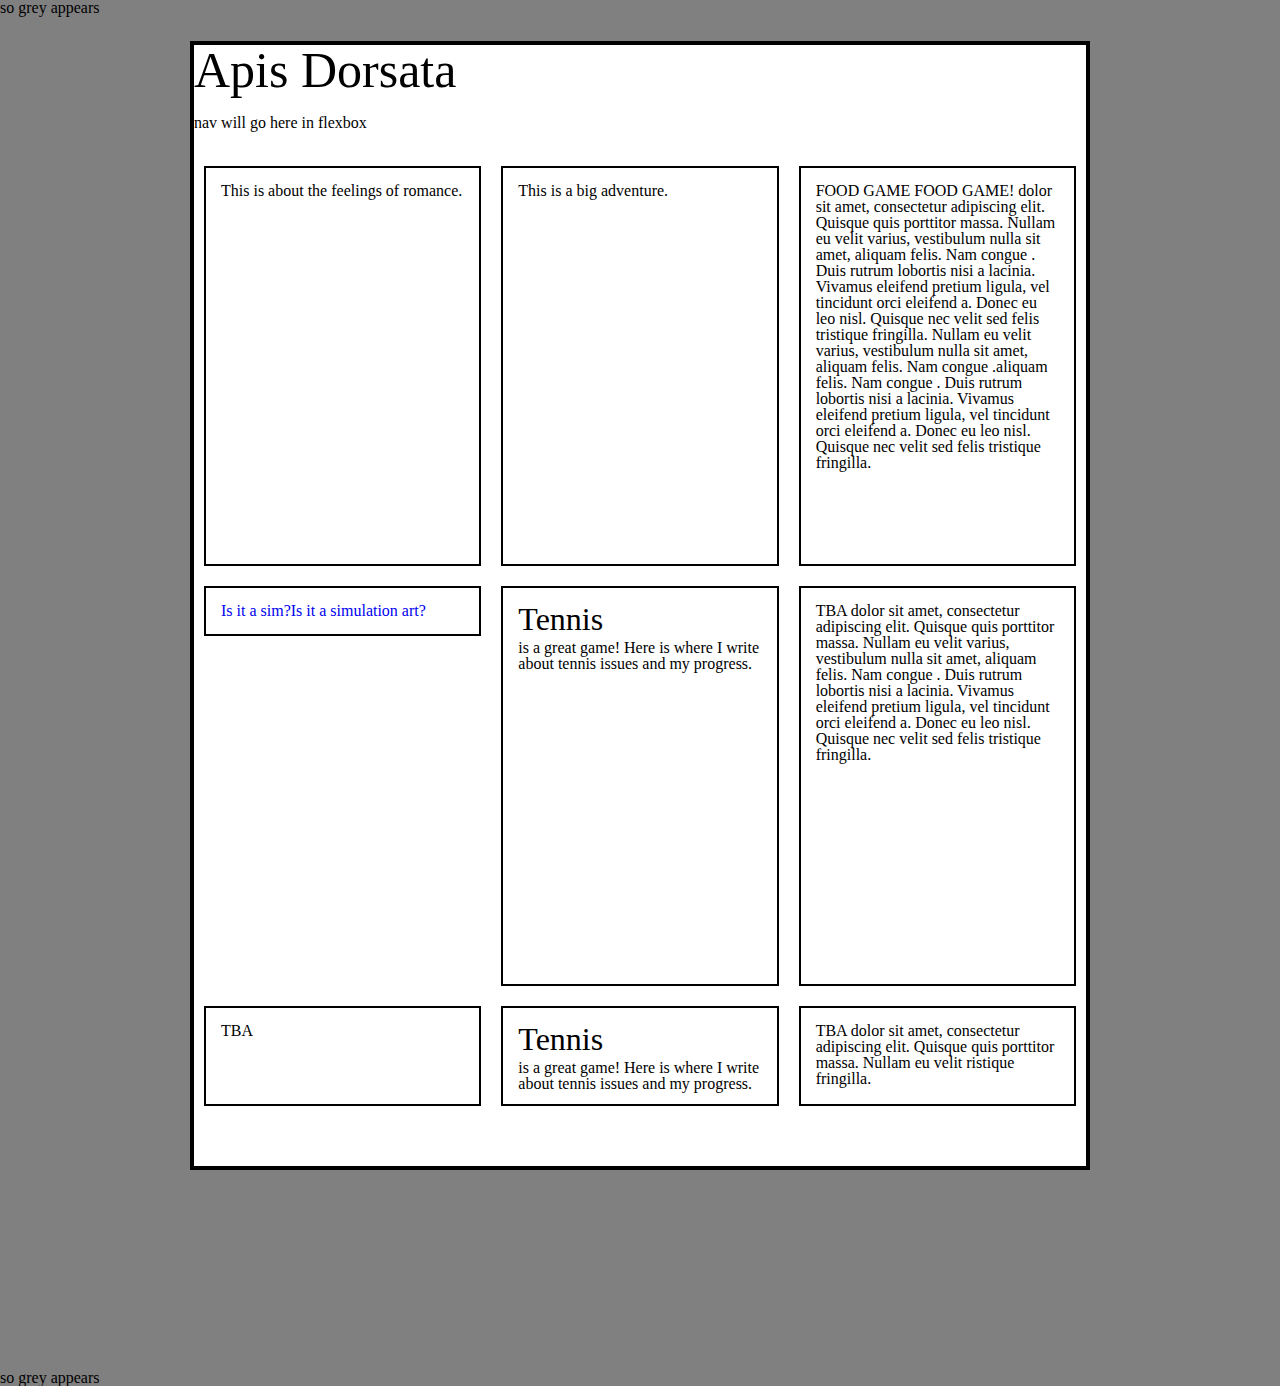
<file: index.html>
<html>
   <head>
      <link rel="stylesheet" href="css/cssreset.css">
      <link rel="stylesheet" href="css/styles.css">
   </head>
<div class="overall">
   so grey appears
   <div class="mainContainer">
      <header>Apis Dorsata</header>
      <div>nav will go here in flexbox</div>
      <div class="mainBox">
         <div class="boxItem">This is about the feelings of romance.</div>
         <div class="boxItem">This is a big adventure.</div>
         <div class="boxItem">FOOD GAME FOOD GAME! dolor sit amet, consectetur adipiscing elit. Quisque quis porttitor massa. Nullam eu velit varius, vestibulum nulla sit amet, aliquam felis. Nam congue . Duis rutrum lobortis nisi a lacinia. Vivamus eleifend pretium ligula, vel tincidunt orci eleifend a. Donec eu leo nisl. Quisque nec velit sed felis tristique fringilla. Nullam eu velit varius, vestibulum nulla sit amet, aliquam felis. Nam congue .aliquam felis. Nam congue . Duis rutrum lobortis nisi a lacinia. Vivamus eleifend pretium ligula, vel tincidunt orci eleifend a. Donec eu leo nisl. Quisque nec velit sed felis tristique fringilla.</div>
         <a href="simart.html"><div class="boxItem">Is it a sim?Is it a simulation art?</div></a>
         <div class="boxItem"><h2>Tennis</h2> is a great game! Here is where I write about tennis issues and my progress.</div>
         <div class="boxItem">TBA dolor sit amet, consectetur adipiscing elit. Quisque quis porttitor massa. Nullam eu velit varius, vestibulum nulla sit amet, aliquam felis. Nam congue . Duis rutrum lobortis nisi a lacinia. Vivamus eleifend pretium ligula, vel tincidunt orci eleifend a. Donec eu leo nisl. Quisque nec velit sed felis tristique fringilla.</div>
         <div class="boxItem">TBA</div>
         <div class="boxItem"><h2>Tennis</h2> is a great game! Here is where I write about tennis issues and my progress.</div>
         <div class="boxItem">TBA dolor sit amet, consectetur adipiscing elit. Quisque quis porttitor massa. Nullam eu velit ristique fringilla.</div>
      </div><!--/.mainBox-->
   </div><!--/.mainContainer-->
   so grey appears
</div><!--./overall-->
</html>
</file>
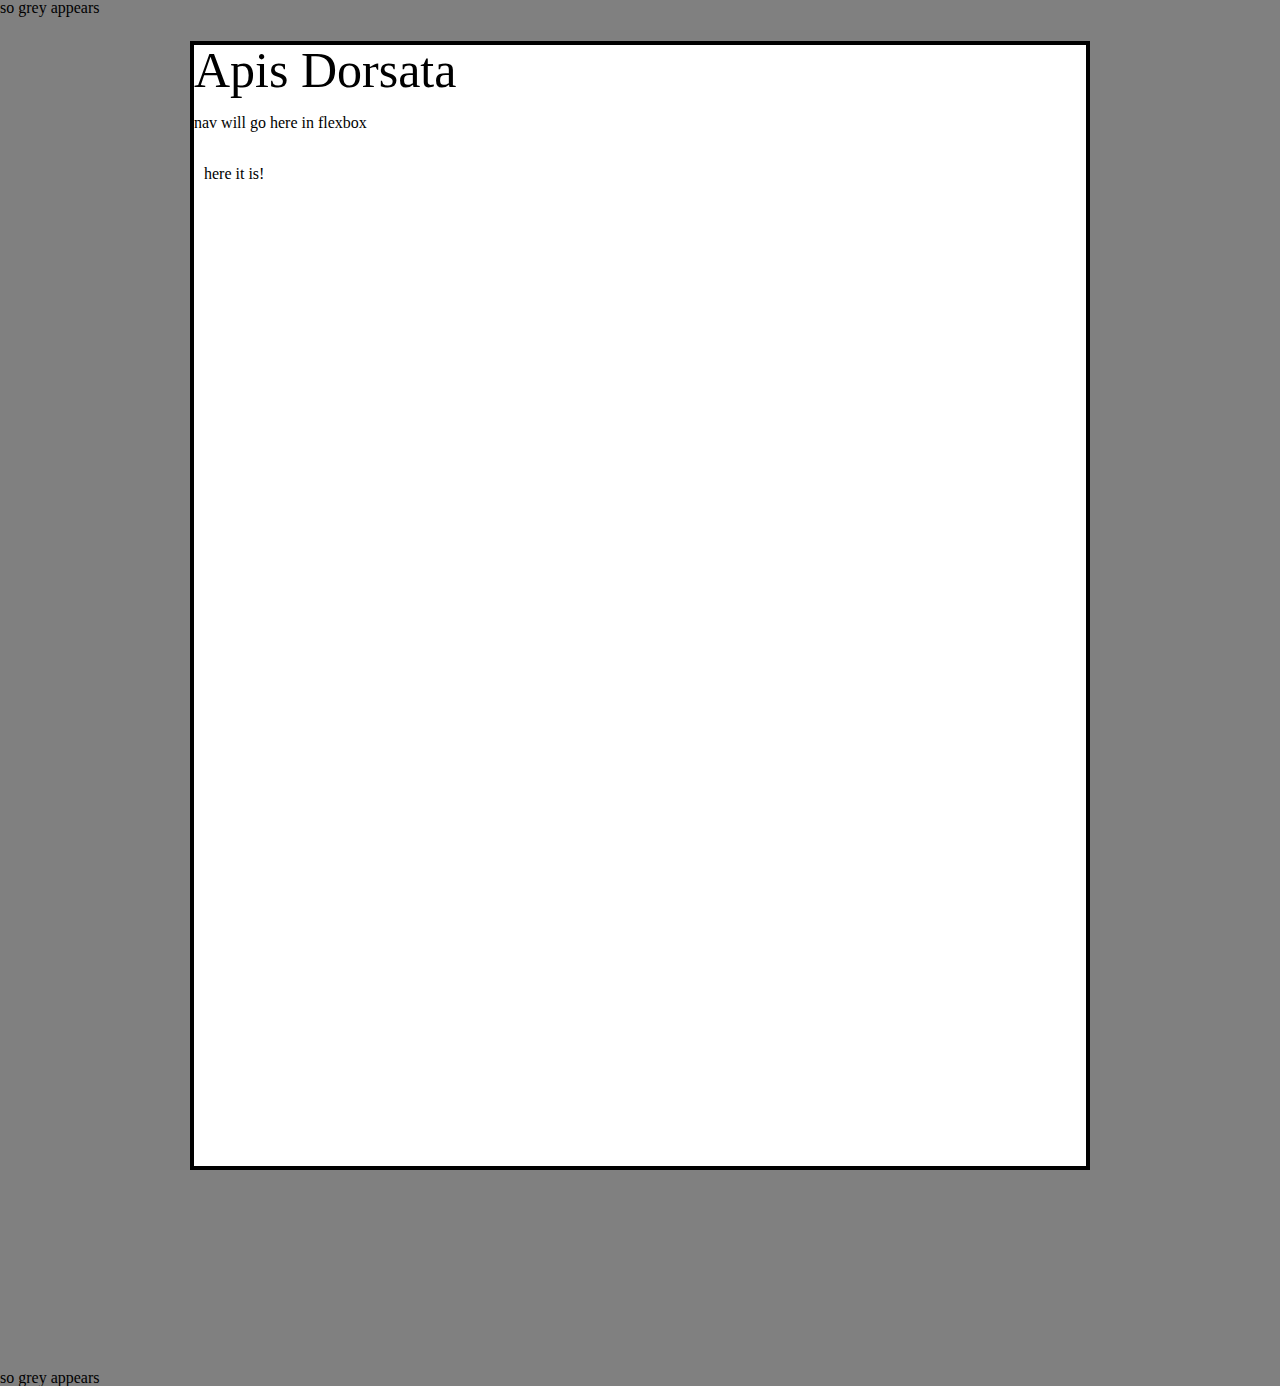
<file: simart.html>
<html>
   <head>
      <link rel="stylesheet" href="css/cssreset.css">
      <link rel="stylesheet" href="css/styles.css">
   </head>
<div class="overall">
   so grey appears
   <div class="mainContainer">
      <header>Apis Dorsata</header>
      <div>nav will go here in flexbox</div>
      <div class="mainBox">
         <p>here it is!</p>
      </div><!--/.mainBox-->
   </div><!--/.mainContainer-->
   so grey appears
</div><!--./overall-->
</html>
</file>
<file: css/styles.css>
.overall {
	background: grey;
}
h1 {
	font-size: 44px;
}
h2 {
	font-size: 32px;
	margin-bottom: 5px;
}
header {
	font-size: 50px;
	margin-bottom: 20px;
}
.mainContainer {
	max-width: 900px;
	width: 100%;
	margin: 25px auto;
	margin-bottom: 200px;
	background: white;
	border: 4px solid black;

}
.mainBox {
	display: grid;
	max-width: 1200px;
	margin: 25px auto;
	padding: 10px;
	margin-bottom: 50px;
	justify-content: space-around;
	grid-template-columns: repeat(3, minmax(100px, 1fr));
	grid-template-rows: 400px 400px 100px;
	/*grid-column-gap: 20px;
	grid-row-gap: 25px;*/
	grid-gap: 20px 20px;

	/*border: 1px solid black;*/
}
.boxItem {
	border: 2px solid black;
	padding: 15px;
}


/*

grid-template-columns: 300px 300px 300px;
column tracks 
can also be percentages 
300px auto 300px 


grid-column-gap: 20px;
grid-row-gap: 25px;
grid-gap: 20px 25px;
*/
</file>
<file: css/cssreset.css>
/* http://meyerweb.com/eric/tools/css/reset/ 
   v2.0 | 20110126
   License: none (public domain)
*/

html, body, div, span, applet, object, iframe,
h1, h2, h3, h4, h5, h6, p, blockquote, pre,
a, abbr, acronym, address, big, cite, code,
del, dfn, em, img, ins, kbd, q, s, samp,
small, strike, strong, sub, sup, tt, var,
b, u, i, center,
dl, dt, dd, ol, ul, li,
fieldset, form, label, legend,
table, caption, tbody, tfoot, thead, tr, th, td,
article, aside, canvas, details, embed, 
figure, figcaption, footer, header, hgroup, 
menu, nav, output, ruby, section, summary,
time, mark, audio, video {
	margin: 0;
	padding: 0;
	border: 0;
	font-size: 100%;
	font: inherit;
	vertical-align: baseline;
}
/* HTML5 display-role reset for older browsers */
article, aside, details, figcaption, figure, 
footer, header, hgroup, menu, nav, section {
	display: block;
}
body {
	line-height: 1;
}
ol, ul {
	list-style: none;
}
blockquote, q {
	quotes: none;
}
blockquote:before, blockquote:after,
q:before, q:after {
	content: '';
	content: none;
}
table {
	border-collapse: collapse;
	border-spacing: 0;
}
* {
	box-sizing: border-box;
}

a {
	text-decoration: none;
	display: block;
	height: 400px;
}
</file>
